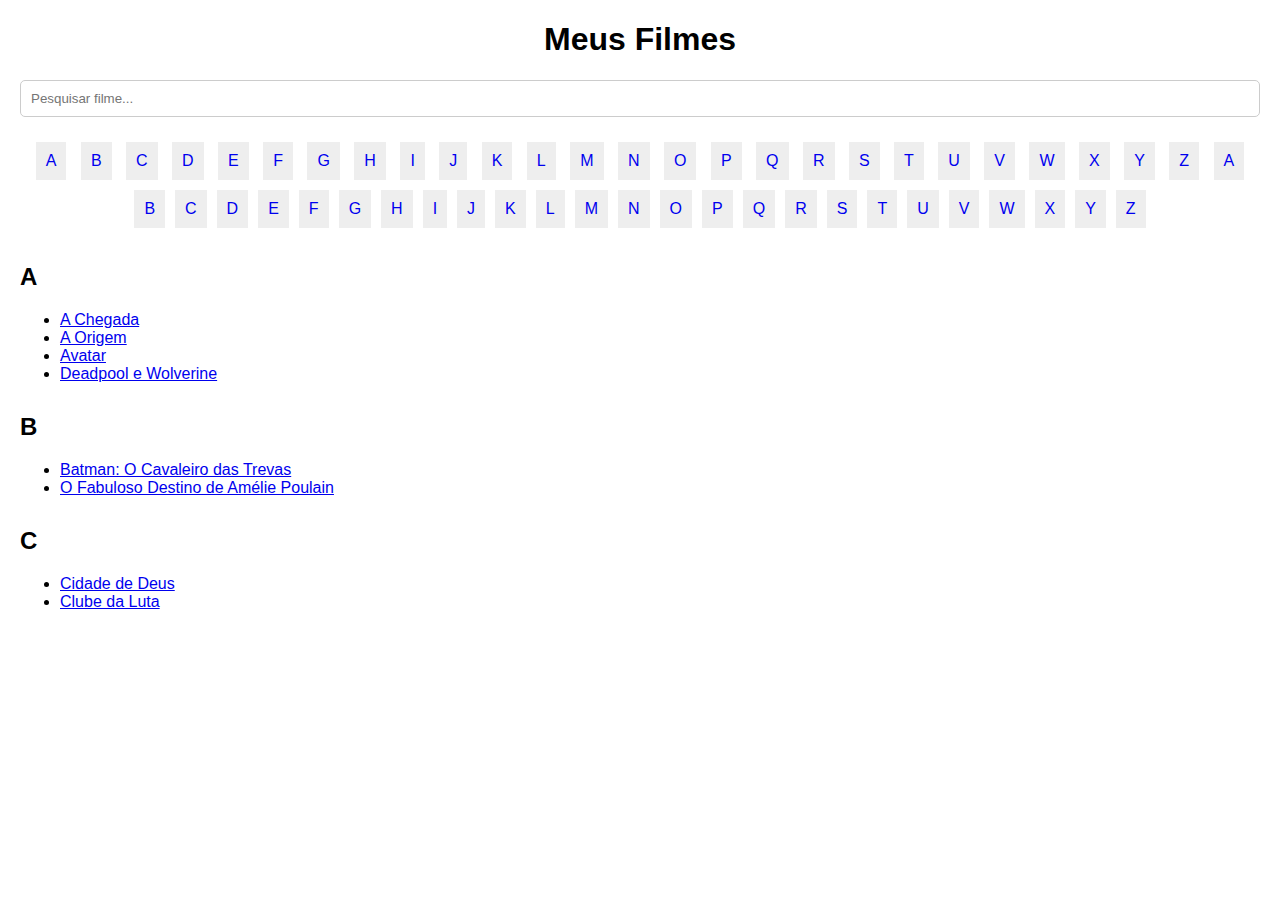
<file: index.html>
<!DOCTYPE html>
<html>
<head>
  <title>Meus Filmes</title>
  <link rel="stylesheet" href="style.css"> 
</head>
<body>
  <h1>Meus Filmes</h1>
  <input type="text" id="barra-pesquisa" placeholder="Pesquisar filme...">

  <div id="indice">
    <a href="#A">A</a>
    <a href="#B">B</a>
    <a href="#C">C</a>
    <a href="#D">D</a>
    <a href="#E">E</a>
    <a href="#F">F</a>
    <a href="#G">G</a>
    <a href="#H">H</a>
    <a href="#I">I</a>
    <a href="#J">J</a>
    <a href="#K">K</a>
    <a href="#L">L</a>
    <a href="#M">M</a>
    <a href="#N">N</a>
    <a href="#O">O</a>
    <a href="#P">P</a>
    <a href="#Q">Q</a>
    <a href="#R">R</a>
    <a href="#S">S</a>
    <a href="#T">T</a>
    <a href="#U">U</a>
    <a href="#V">V</a>
    <a href="#W">W</a>
    <a href="#X">X</a>
    <a href="#Y">Y</a>
    <a href="#Z">Z</a>
  </div>

  <div id="lista-filmes">
    <h2 id="A">A</h2>
    <ul>
      <li><a href="a_origem.html">A Origem</a></li>
      <li><a href="a_chegada.html">A Chegada</a></li>
      <li><a href="avatar.html">Avatar</a></li>
      <li><a href="./D/deadpoollewolverine.html">Deadpool e Wolverine</a></li>
    </ul>

    <h2 id="B">B</h2>
    <ul>
      <li><a href="batman_o_cavaleiro_das_trevas.html">Batman: O Cavaleiro das Trevas</a></li>
      <li><a href="o_fabuloso_destino_de_amelie_poulain.html">O Fabuloso Destino de Amélie Poulain</a></li>
    </ul>

    <h2 id="C">C</h2>
    <ul>
      <li><a href="clube_da_luta.html">Clube da Luta</a></li>
      <li><a href="cidade_de_deus.html">Cidade de Deus</a></li>
    </ul>

    </div>

  <script src="script.js"></script>
</body>
</html>
</file>
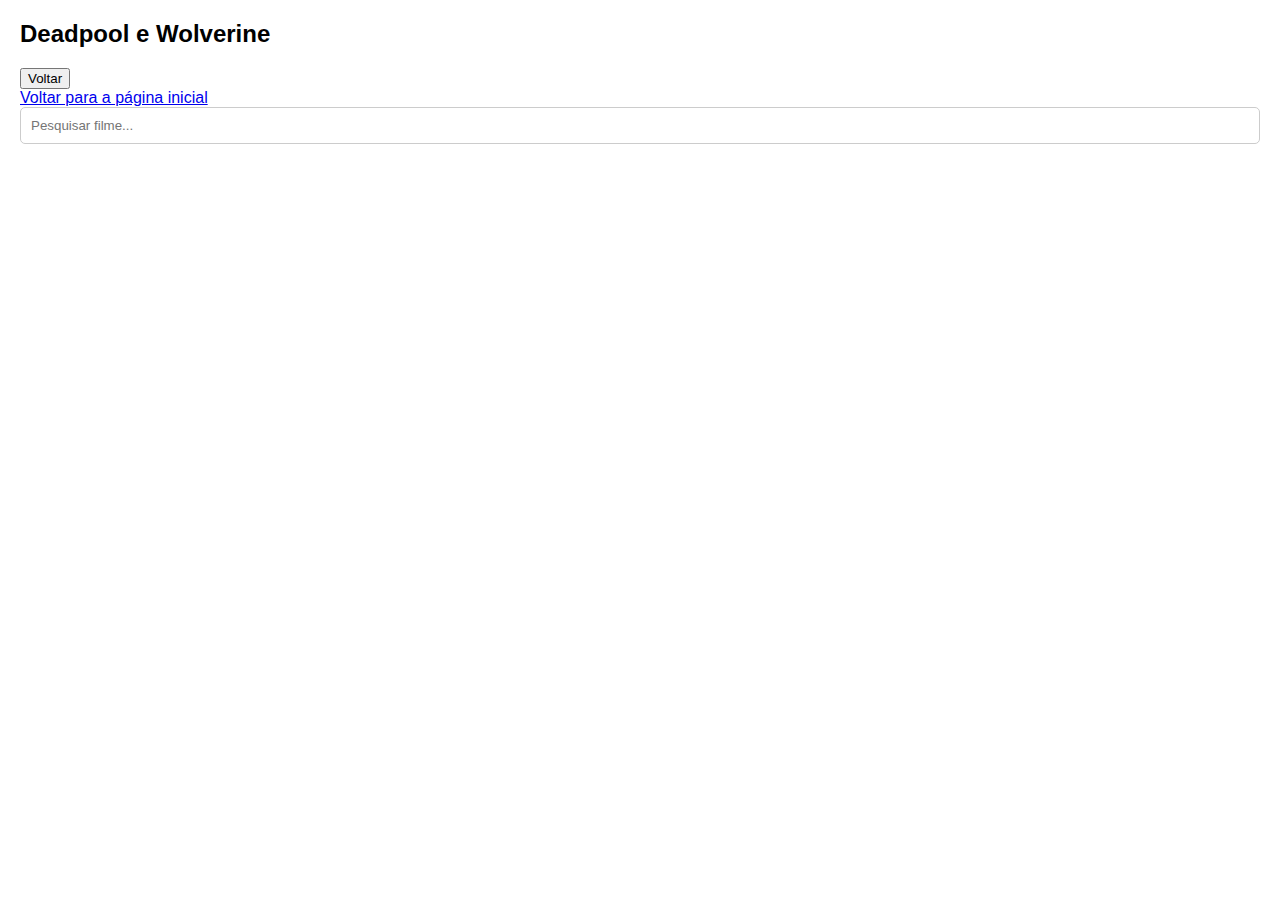
<file: D/deadpoollewolverine.html>
<!DOCTYPE html>
<html>
<head>
  <title>Deadpool e Wolverine</title>
  <link rel="stylesheet" href="../style.css"> 
</head>
<body>
  <h2>Deadpool e Wolverine</h2>
  <button onclick="window.history.back()">Voltar</button> <div id="voltar">
    <a href="../index.html">Voltar para a página inicial</a>
  <input type="text" id="barra-pesquisa" placeholder="Pesquisar filme...">

  <iframe name=Player "" src="//%78%6E%2D%2D%2D%2D%2D%2D%2D%2D%2D%2D%2D%2D%2D%2D%2D%2D%67%33%34%6C%33%66%6B%70%37%6D%73%68%31%63%6A%33%61%63%6F%62%6A%33%33%61%63%32%61%37%61%38%6C%75%66%6F%6D%6D%61%37%63%66%32%62%31%73%68%2E%78%6E%2D%2D%2D%31%6C%31%2D%2D%35%6F%34%64%78%62%2E%78%6E%2D%2D%2D%32%32%2D%2D%31%31%2D%2D%33%33%2D%2D%39%39%2D%2D%37%35%2D%2D%2D%2D%2D%2D%2D%2D%2D%62%32%35%7A%6A%66%33%6C%74%61%36%6D%77%66%36%61%34%37%64%7A%61%39%34%65%2E%78%6E%2D%2D%70%63%6B%2E%78%6E%2D%2D%7A%63%6B%2E%78%6E%2D%2D%30%63%6B%2E%78%6E%2D%2D%70%63%6B%2E%78%6E%2D%2D%79%63%6B%2E%78%6E%2D%2D%2D%2D%2D%30%62%34%61%73%6A%61%38%63%62%65%77%32%62%34%62%30%67%64%30%65%64%62%6A%6D%32%6A%70%61%31%62%31%65%39%7A%76%61%37%61%30%33%34%37%73%34%64%61%32%37%39%37%65%37%71%72%69%2E%78%6E%2D%2D%31%63%6B%32%65%31%62/player3/server.php?server=RCFServer3&subfolder=ondemand&vid=DEADPEWLVRNE" frameborder=0 height=400 scrolling=no width=640 allow="encrypted-media" allowFullScreen> </iframe>

  

  <script src="../script.js"></script>   
</body>
</html>
</file>
<file: style.css>
/* Estilos gerais para todas as páginas */
body {
    font-family: sans-serif;
    margin: 20px;
  }
  
  h1 {
    text-align: center;
  }

  #barra-pesquisa {
    width: 100%;
    padding: 10px;
    margin-bottom: 20px;
    border: 1px solid #ccc;
    border-radius: 5px;
    box-sizing: border-box;
  }
  
  /* Estilos para o índice */
  #indice {
    text-align: center;
    margin-bottom: 20px;
  }
  
  #indice a {
    display: inline-block;
    margin: 5px;
    padding: 10px;
    background-color: #eee;
    text-decoration: none;
  }
  
  /* Estilos para a lista de filmes */
  #lista-filmes {
    margin-top: 20px;
  }
  
  #lista-filmes h2 {
    margin-top: 30px;
  }
</file>
